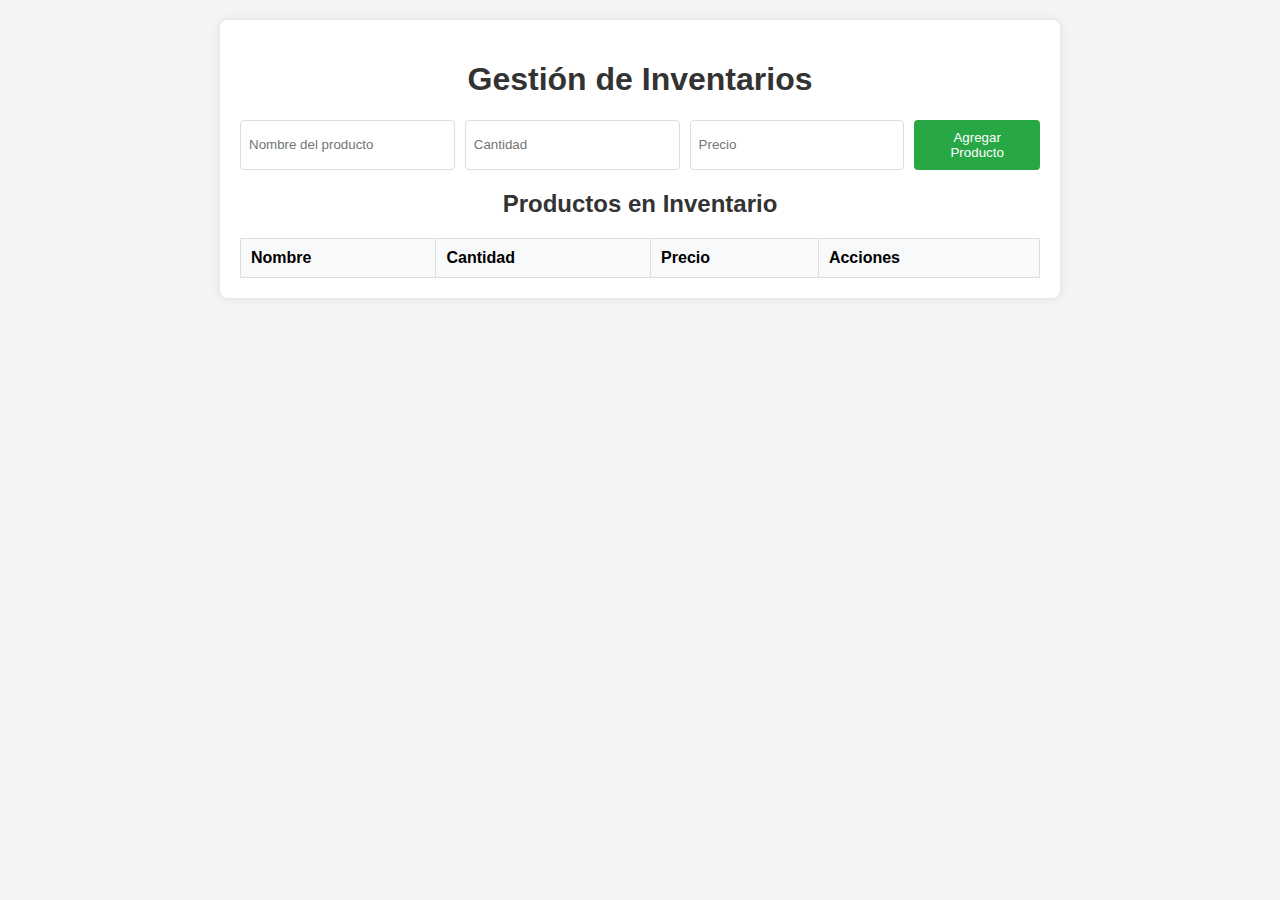
<file: Caso 001/Principal/index.html>
<!DOCTYPE html>
<html lang="es">
<head>
    <meta charset="UTF-8">
    <meta name="viewport" content="width=device-width, initial-scale=1.0">
    <title>Gestión de Inventarios</title>
    <link rel="stylesheet" href="style.css">
</head>
<body>
    <div class="container">
        <h1>Gestión de Inventarios</h1>
        <form id="inventory-form">
            <input type="text" id="product-name" placeholder="Nombre del producto" required>
            <input type="number" id="product-quantity" placeholder="Cantidad" required>
            <input type="number" id="product-price" placeholder="Precio" step="0.01" required>
            <button type="submit" id="agregar-producto">Agregar Producto</button>
        </form>
        <h2>Productos en Inventario</h2>
        <table id="tabla-inventario">
            <thead>
                <tr>
                    <th>Nombre</th>
                    <th>Cantidad</th>
                    <th>Precio</th>
                    <th>Acciones</th>
                </tr>
            </thead>
            <tbody id="inventory-list">
                <!-- Los productos se mostrarán aquí -->
            </tbody>
        </table>
    </div>
    <script src="script.js"></script>
</body>
</html>
</file>
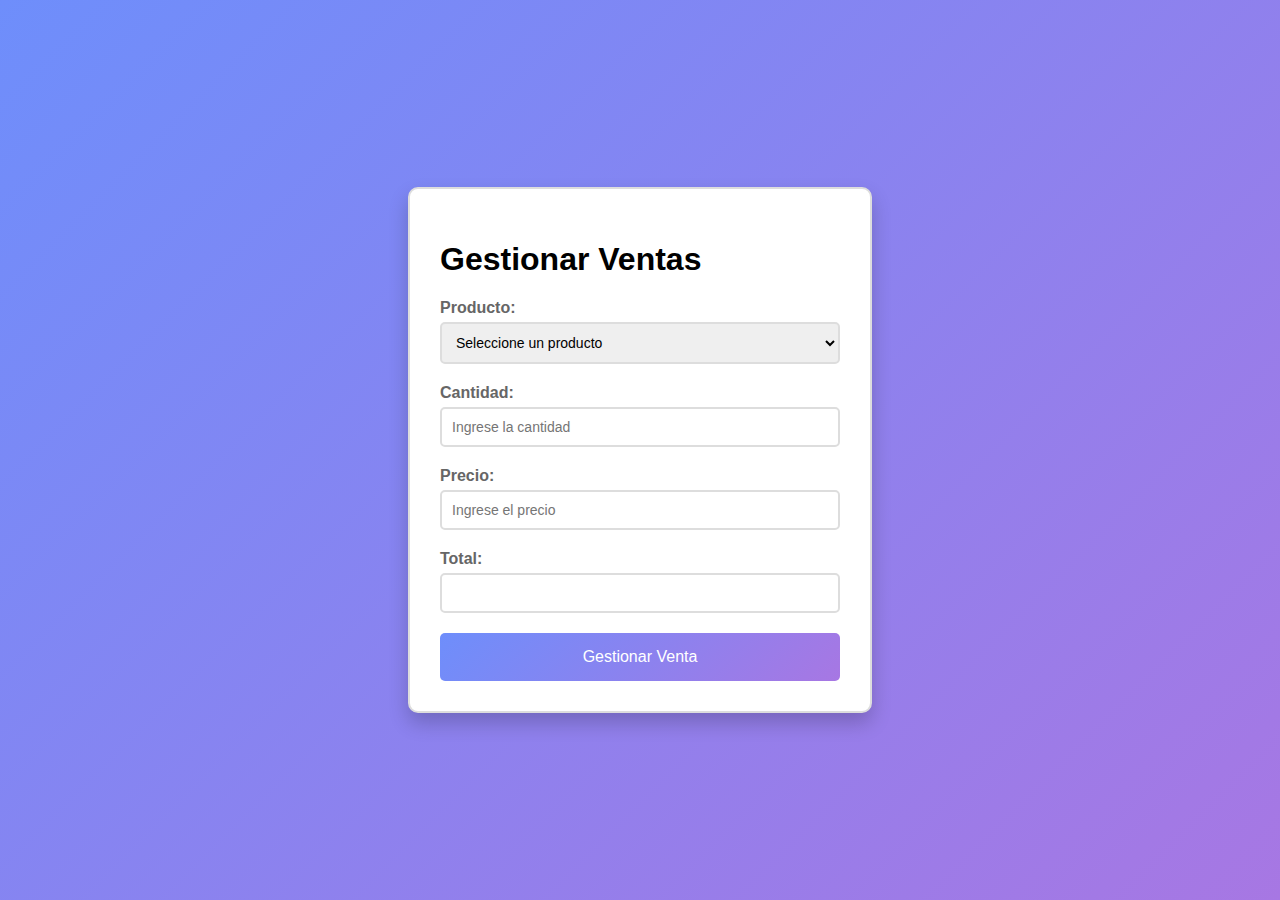
<file: 02_UC002/app/Ventas/index.html>
<!DOCTYPE html>
<html lang="es">
<head>
    <meta charset="UTF-8">
    <meta name="viewport" content="width=device-width, initial-scale=1.0">
    <title>Gestionar Ventas</title>
    <link rel="stylesheet" href="styles.css">
</head>
<body>
    <div class="container">
        <h1>Gestionar Ventas</h1>
        
        <div class="input-group">
            <label for="producto">Producto:</label>
            <select id="producto">
                <option value="">Seleccione un producto</option>
                <option value="Producto1">Producto 1</option>
                <option value="Producto2">Producto 2</option>
            </select>
        </div>
        
        <div class="input-group">
            <label for="cantidad">Cantidad:</label>
            <input type="number" id="cantidad" min="1" placeholder="Ingrese la cantidad">
        </div>
        
        <div class="input-group">
            <label for="precio">Precio:</label>
            <input type="number" id="precio" min="0.01" step="0.01" placeholder="Ingrese el precio">
        </div>
        
        <div class="input-group">
            <label for="total">Total:</label>
            <input type="text" id="total" readonly>
        </div>
        
        <button id="gestionar-venta" onclick="gestionarVenta()">Gestionar Venta</button>
    </div>

    <script src="script.js"></script>
</body>
</html>
</file>
<file: Caso 001/Principal/style.css>
body {
    font-family: Arial, sans-serif;
    background-color: #f4f4f4;
    margin: 0;
    padding: 20px;
}

.container {
    max-width: 800px;
    margin: 0 auto;
    background: #fff;
    padding: 20px;
    box-shadow: 0 0 10px rgba(0, 0, 0, 0.1);
    border-radius: 8px;
}

h1, h2 {
    text-align: center;
    color: #333;
}

form {
    display: flex;
    justify-content: space-between;
    margin-bottom: 20px;
}

input[type="text"], input[type="number"] {
    width: 30%;
    padding: 8px;
    margin-right: 10px;
    border: 1px solid #ddd;
    border-radius: 4px;
}

button {
    padding: 10px 20px;
    background-color: #28a745;
    color: white;
    border: none;
    border-radius: 4px;
    cursor: pointer;
}

button:hover {
    background-color: #218838;
}

table {
    width: 100%;
    border-collapse: collapse;
    margin-top: 20px;
}

table, th, td {
    border: 1px solid #ddd;
}

th, td {
    padding: 10px;
    text-align: left;
}

th {
    background-color: #f8f9fa;
}

.actions {
    text-align: center;
}

.delete-btn {
    background-color: #dc3545;
    color: white;
    padding: 5px 10px;
    border: none;
    border-radius: 4px;
    cursor: pointer;
}

.delete-btn:hover {
    background-color: #c82333;
}
</file>
<file: 02_UC002/app/Ventas/styles.css>
body {
    font-family: 'Poppins', Arial, sans-serif;
    background: linear-gradient(135deg, #6e8efb, #a777e3);
    display: flex;
    justify-content: center;
    align-items: center;
    height: 100vh;
    margin: 0;
}

.container {
    background: #fff;
    border: 2px solid #ddd;
    padding: 30px;
    border-radius: 10px;
    box-shadow: 0 10px 20px rgba(0,0,0,0.2);
    width: 400px;
}

.input-group {
    display: flex;
    flex-direction: column;
    margin-bottom: 20px;
    text-align: left;
}

.input-group label {
    margin-bottom: 5px;
    color: #666;
    font-weight: bold;
}

.input-group input,
.input-group select {
    padding: 10px;
    border: 2px solid #ddd;
    border-radius: 5px;
    font-size: 14px;
    outline: none;
    transition: border-color 0.3s;
}

.input-group input:focus,
.input-group select:focus {
    border-color: #6e8efb;
}

button {
    width: 100%;
    padding: 15px;
    background: linear-gradient(135deg, #6e8efb, #a777e3);
    color: white;
    border: none;
    border-radius: 5px;
    cursor: pointer;
    font-size: 16px;
    transition: background 0.3s, transform 0.3s;
}

button:hover {
    background: linear-gradient(135deg, #a777e3, #6e8efb);
    transform: translateY(-2px);
}
</file>
